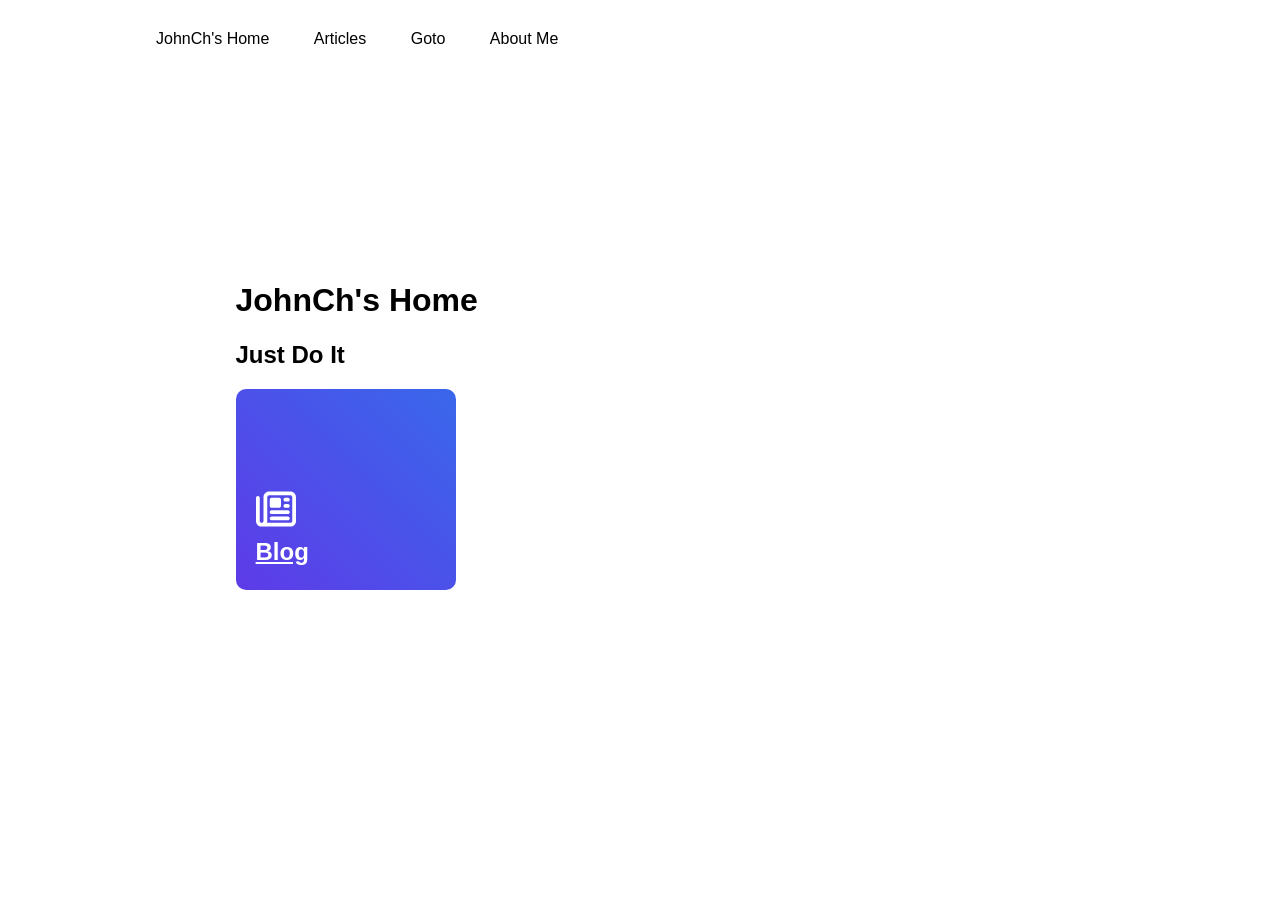
<file: index.html>
<!DOCTYPE html> <html lang="en"> 	<head> 		<meta http-equiv="Content-Type" content="text/html; charset=UTF-8"> 		<meta name="viewport" content="width=device-width, initial-scale=1.0"> 		<title>JohnCh's Home</title> 		<link rel="stylesheet" type="text/css" href="./css/styles.css"> 		<link rel="stylesheet" type="text/css" href="./css/indexStyles.css"> 		<link rel="stylesheet" type="text/css" href="./css/popup.css"> 		<style> 			.title { 				margin-top: 20%; 				margin-left: 10%; 			} 		</style> 	</head> 	<body> 		<div class="overlay"></div> 		<div class="header"> 			<ul class="navbar"> 				<a href="index.html"><li>JohnCh's Home</li></a> 				<a href="posts.html" class="navitem"><li>Articles</li></a> 				<a><li class="goto">Goto</li></a> 				<div class="popup goto-popup"> 					<a href="posts.html" class="popup-item folded-item">Articles</a> 					<a href="about.html" class="popup-item folded-item">About Me</a> 					<a class="popup-item" href="https://www.luogu.com.cn/user/1366636">Luogu</a> 					<a class="popup-item" href="https://www.luogu.com.cn/team/95712">Group JustOI</a> 				</div> 				<a href="about.html" class="navitem"><li>About Me</li></a> 			</ul> 		</div> 		 		<div class="container fade-in"> 			<div class="title"> 				<h1>JohnCh's Home</h1> 				<h2>Just Do It</h2> 			</div>	 			<div class="cards"> 				 				<a href="posts.html"> 					<div class="left-card"> 						<span data-v-40281d0d="" class="icon"> 							<svg data-v-40281d0d="" class="svg-inline--fa fa-newspaper" aria-hidden="true" focusable="false" data-prefix="far" data-icon="newspaper" role="img" xmlns="http://www.w3.org/2000/svg" viewBox="0 0 512 512"> 								<path class="" fill="currentColor" d="M168 80c-13.3 0-24 10.7-24 24V408c0 8.4-1.4 16.5-4.1 24H440c13.3 0 24-10.7 24-24V104c0-13.3-10.7-24-24-24H168zM72 480c-39.8 0-72-32.2-72-72V112C0 98.7 10.7 88 24 88s24 10.7 24 24V408c0 13.3 10.7 24 24 24s24-10.7 24-24V104c0-39.8 32.2-72 72-72H440c39.8 0 72 32.2 72 72V408c0 39.8-32.2 72-72 72H72zM176 136c0-13.3 10.7-24 24-24h96c13.3 0 24 10.7 24 24v80c0 13.3-10.7 24-24 24H200c-13.3 0-24-10.7-24-24V136zm200-24h32c13.3 0 24 10.7 24 24s-10.7 24-24 24H376c-13.3 0-24-10.7-24-24s10.7-24 24-24zm0 80h32c13.3 0 24 10.7 24 24s-10.7 24-24 24H376c-13.3 0-24-10.7-24-24s10.7-24 24-24zM200 272H408c13.3 0 24 10.7 24 24s-10.7 24-24 24H200c-13.3 0-24-10.7-24-24s10.7-24 24-24zm0 80H408c13.3 0 24 10.7 24 24s-10.7 24-24 24H200c-13.3 0-24-10.7-24-24s10.7-24 24-24z"> 								</path> 							</svg> 						</span> 				 	<h2 class="card-text">Blog</h2> 					</div> 				</a> 			</div> 		</div> 	</body> 	<script src="./js/popup.js"></script> </html>
</file>
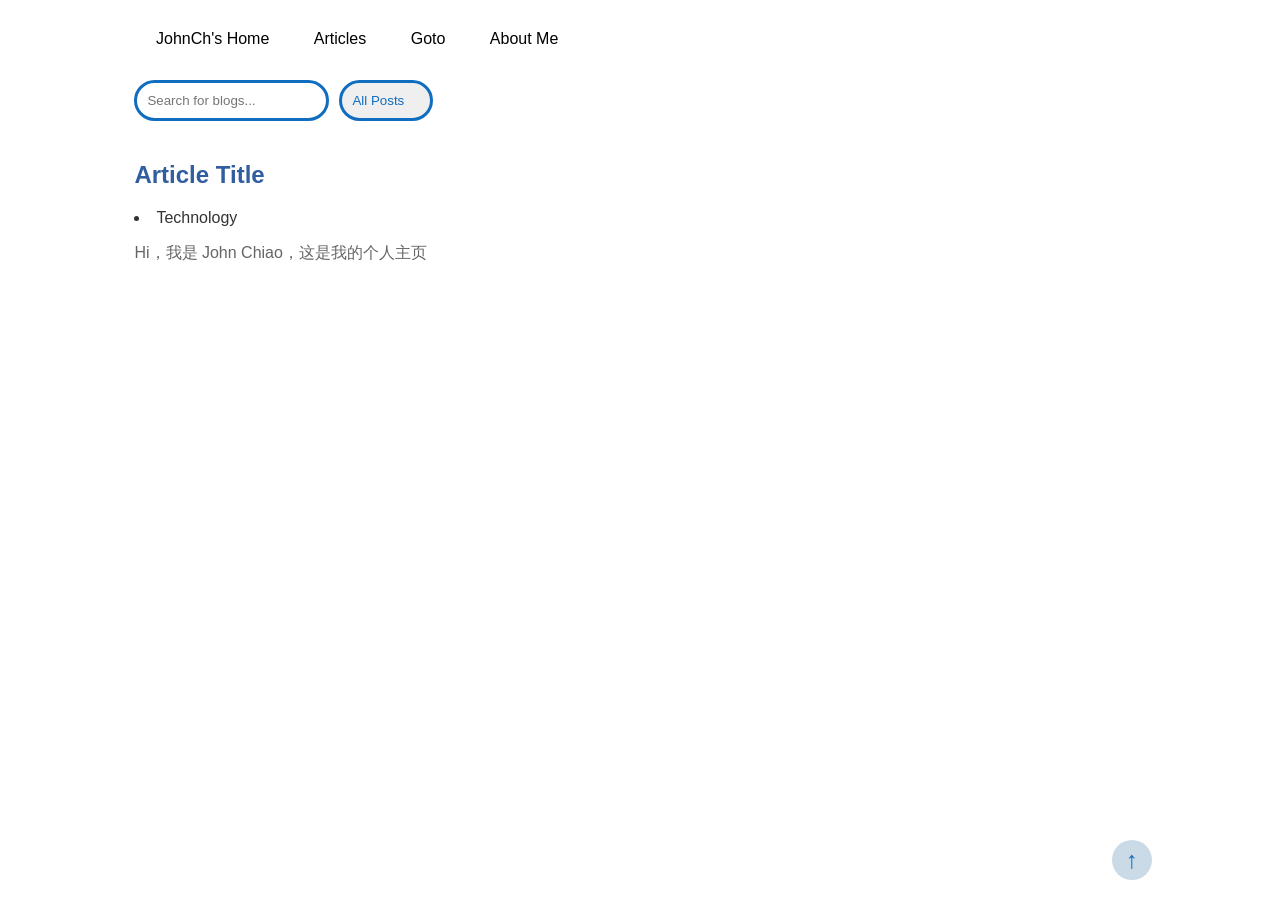
<file: posts.html>
<!DOCTYPE html>
<!-- saved from url=(0051)file:/C:/Users/Administrator/Desktop/a/index.html -->
<html lang="en">
	<head>
		<meta http-equiv="Content-Type" content="text/html; charset=UTF-8">
		<meta name="viewport" content="width=device-width, initial-scale=1.0">
		<title>JohnCh's Home: Articles</title>
		<link rel="stylesheet" type="text/css" href="./css/styles.css">
		<link rel="stylesheet" type="text/css" href="./css/postsStyles.css">
		<link rel="stylesheet" type="text/css" href="./css/popup.css">
		<style>
			.article {
				padding-bottom: 10px;
				border-color: #333;
				margin-bottom: 20px;
				transition: .3s;
			}
			.article:hover {
				padding-left: 20px;
				transition: .3s;
			}
			.article h1 {
				color: #315da1;
			}
			.article p {
				color: #666;
			}
		</style>
	</head>
	<body>
		<div class="overlay"></div>
		<div class="header">
			<ul class="navbar">
				<a href="index.html"><li>JohnCh's Home</li></a>
				<a href="posts.html" class="navitem"><li>Articles</li></a>
				<a><li class="goto">Goto</li></a>
				<div class="popup goto-popup">
					<a href="posts.html" class="popup-item folded-item">Articles</a>
					<a href="about.html" class="popup-item folded-item">About Me</a>
					<a class="popup-item" href="https://www.luogu.com.cn/user/1366636">Luogu</a>
					<a class="popup-item" href="https://www.luogu.com.cn/team/95712">Group JustOI</a>
				</div>
				<a href="about.html" class="navitem"><li>About Me</li></a>
			</ul>
		</div>
		
		<div class="container fade-in">
			<div class="filters">
				<div class="search-box">
					<input type="text" placeholder="Search for blogs..." onkeyup="searchBlogs()" id="search-input">
				</div>
				<div class="tags-dropdown">
					<select id="tags-dropdown">
						<option value="All">All Posts</option>
						<option value="Technology">Technology</option>
						<option value="Travel">Travel</option>
						<option value="Lifestyle">Lifestyle</option>
					</select>
				</div>
			</div>
		
			<a href="article2.html" style="color: #333 !important; text-decoration: auto;">
			<article class="article">
					<h1>Article Title</h1>
					<li class="tag">Technology</li>
				 <p>Hi，我是 John Chiao，这是我的个人主页</p>
				</article>
			</a>
		</div>
		
		<div class="tools">
			<button id="back-to-top"">↑</button>
		</div>
		
	</body>
	<script src="./js/find.js"></script>
	<script src="./js/scroll.js"></script>
	<script src="./js/popup.js"></script>
</html>
</file>
<file: css/styles.css>
body {
 	font-family: Arial, sans-serif; 
} 
@keyframes fadeIn {
 	from { opacity: 0; }
 	to { opacity: 1; } 
} 
.fade-in {
 	animation: fadeIn .3s; 
} 
.header {
 	background-color: transparent;
 	color: black;
 	padding: 0px 0px;
 	margin: auto;
 	margin-left: 10%;
 	margin-right: 10%; 	margin-top: 20px; 	display: flex; 	border-radius: 100px; 	position: fixed; /* 将元素固定在视口顶部 */ 	top: 0; /* 确保元素紧贴视口顶部 */ 	z-index: 600; /* 确保元素覆盖在页面内容之上 */ 	width: 80%; 	backdrop-filter: blur(5px); }	 .navbar { 	padding-left: 0px !important; 	margin: 0px; } .navbar li { 	display: inline-flex; 	transition: .3s; 	padding: 10px; 	margin-left: 10px; 	margin-right: 10px; 	border-radius: 40px; 	color: black; 	background: transparent; } .navbar li:hover { 	transition: .3s; 	background: #2b69dc; 	color: white; 	padding-left: 20px; 	padding-right: 20px; 	margin-left: 0px; 	margin-right: 0px; } @media (max-width: 560px) { 	.navitem { 		display: none; /* 隐藏 Tag 和 About */ 	} } .container { 	margin-top: 60px !important; 	width: 80%; 	margin: auto; 	padding: 20px; } #back-to-top { position: fixed; bottom: 20px; /* 距离底部 20px */ right: 10%; z-index: 1000; /* 确保按钮在其他内容之上 */ cursor: pointer; /* 鼠标悬停时显示指针 */ padding: 6px 14px;	 background-color: #cbdae7; color: #116dbf; border: none; border-radius: 40px; font-size: 24px; transition: background-color 0.3s; /* 平滑过渡背景颜色变化 */ } #back-to-top:hover { color: white; background-color: #116dbf; /* 鼠标悬停时的背景颜色 */ transition: background-color 0.3s; /* 平滑过渡背景颜色变化 */ }
</file>
<file: css/indexStyles.css>
.cards {
    margin-left: 10%;
    text-decoration: none;
}

.left-card {
    background: linear-gradient(45deg, #5e3be8, #3967eb);
    padding-top: 100px;
    padding-bottom: 5px;
    padding-left: 20px;
    width: 200px;
    color: white;
    border-radius: 10px;
    transition: .3s;
    text-align: left;
    text-decoration: underline;
    display: grid;
}	

.left-card:hover {
    box-shadow: 0px 4px 10px 3px #00172db0;
    transition: .3s;
}

.card-text {
    margin-top: 5px;
}

.icon {
	width: 40px;
}
</file>
<file: css/popup.css>
.popup {
	position: fixed;
	display: none;
	z-index: 1000;
	background: #f7f7f7;
	padding: 10px;
	padding-bottom: 0px !important;
	border-radius: 5px;
	box-shadow: 0px 0px 6px 2px #0000009e;
	margin-left: 250px;
	margin-top: 10px;
}
.popup-item {
	text-decoration: none;
	color: black;
	padding: 10px;
	border-radius: 5px;	
	transition: .3s;
	margin-bottom: 10px;
}
.popup-item:hover {
	background: #2b69dc;
	color: white;
	transition: .3s;
}
.goto:hover + .popup {
	display: grid;
}
.folded-item {
	display: none;
}
@media (max-width: 560px) {
	.folded-item {
		display: flex;
	}
	.popup {
		margin-left: 160px;
	}
}

.overlay {
	z-index: 500;
	display: none;
	position: fixed;
	top: 0;
	left: 0;
	width: 100%;
	height: 100%;
	background-color: rgb(123 123 123 / 18%);
	backdrop-filter: blur(5px);
}
</file>
<file: css/postsStyles.css>
.filters {
	display: flex;
}
.search-box {
	margin-bottom: 20px;
	display: flex;
	transition: .3s;
}
.search-box input {
	background-color: white;
	color: #116dbf;
	border-width: 1px;
	border: solid !important;
	padding: 10px;
	margin-right: 10px;
	border-radius: 40px;
	transition: .3s;
	display: flex;
}
.tags {
	list-style-type: none;
	padding: 0px;
	padding-bottom: 10px;
	margin-bottom: 20px;
}
.tags-dropdown {
	display: block; /* 显示下拉框 */
}

.tags-dropdown select {
	padding: 10px; /* 添加一些内边距 */
	color: #116dbf;
	border-width: 1px;
	border: solid;
	appearance: none; /* 移除默认样式 */
	border-radius: 40px;
}

}
.tags li, .tag {
	display: inline;
	margin-right: 10px;	
	background-color: #f0f0f0;
	padding: 5px 10px;
	border-radius: 40px;	
}
.tags li:hover {
	background-color: #e0e0e0;
}
</file>
